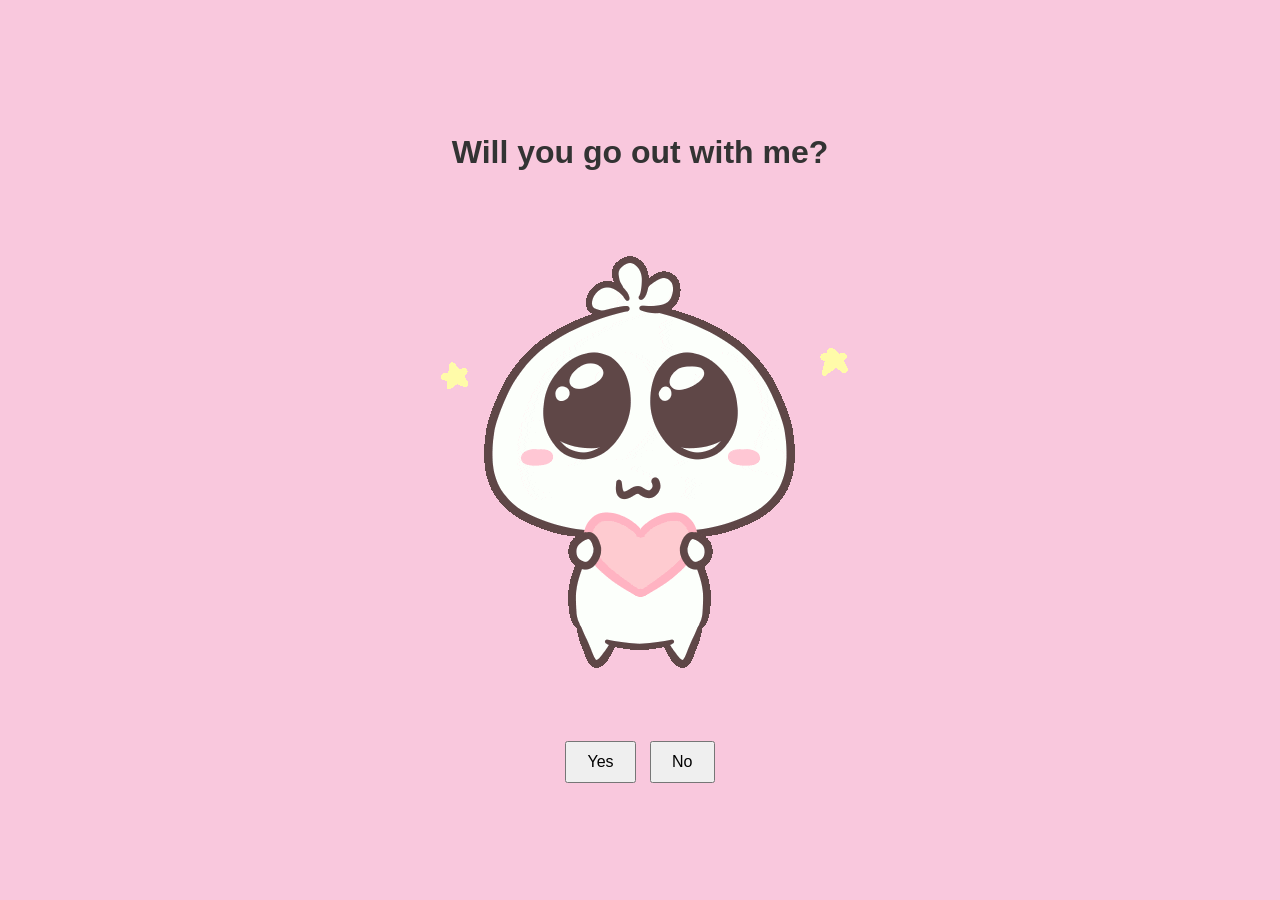
<file: index.html>
<!DOCTYPE html>
<html lang="en">
<head>
    <meta charset="UTF-8">
    <meta name="viewport" content="width=device-width, initial-scale=1.0">
    <title>Proposal Page</title>
    <link rel="stylesheet" href="styles.css">
</head>
<body>
    <div class="container">
        <h1>Will you go out with me?</h1>
        <img src="giphy.gif" alt="Proposal Art">
        <div class="buttons">
            <button onclick="redirectToYes()">Yes</button>
            <button class="no-button" onclick="runAway()">No</button>
        </div>
    </div>
    <script src="script.js"></script>
</body>
</html>
</file>
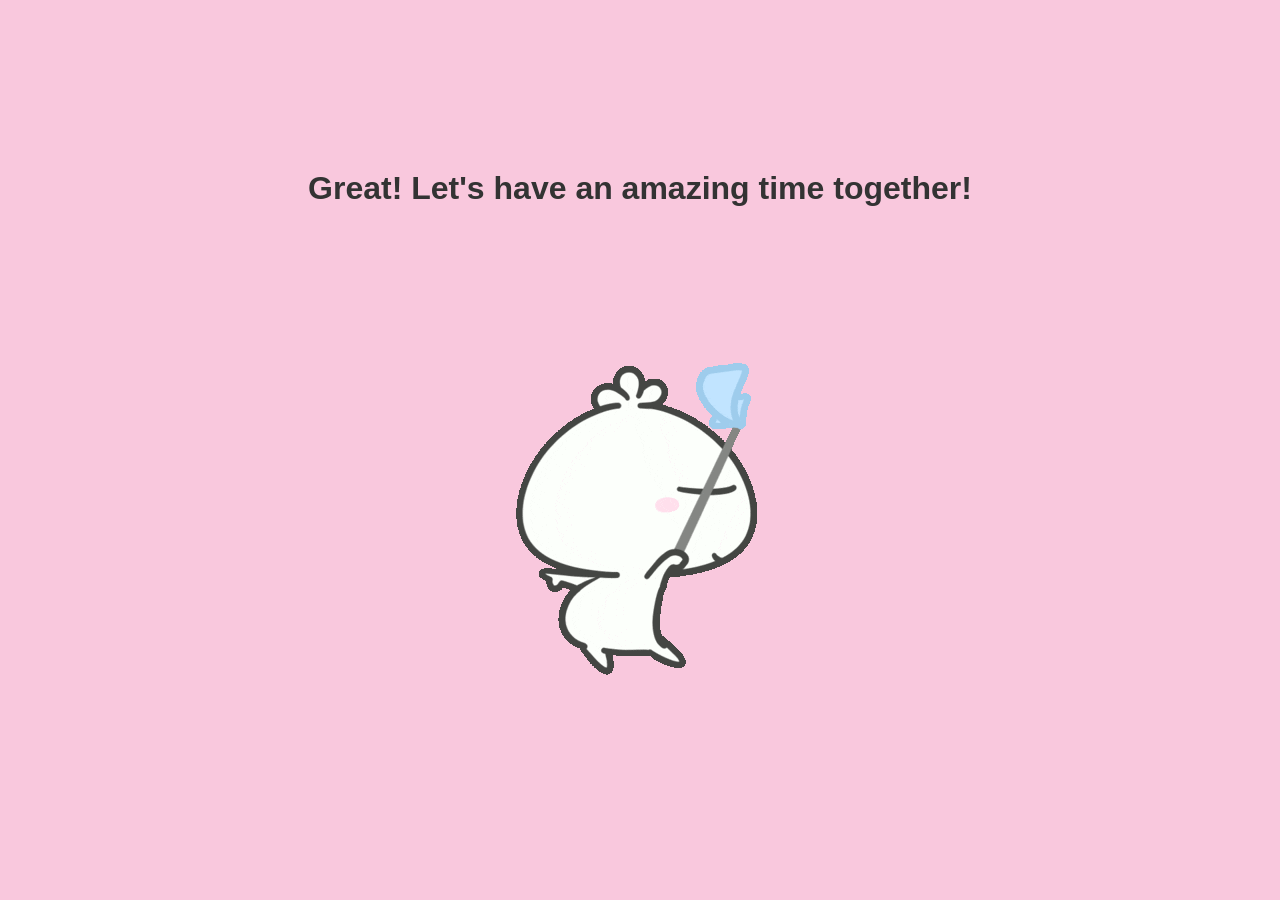
<file: yes-page.html>
<!DOCTYPE html>
<html lang="en">
<head>
    <meta charset="UTF-8">
    <meta name="viewport" content="width=device-width, initial-scale=1.0">
    <title>Yes Page</title>
    <link rel="stylesheet" href="styles.css">
</head>
<body>
    <div class="container">
        <h1>Great! Let's have an amazing time together!</h1>
        <img src="yes.gif" alt="Celebration Art">
    </div>
</body>
</html>
</file>
<file: styles.css>
body {
    font-family: Arial, sans-serif;
    background-color: #f9c8dd;
    margin: 0;
    display: flex;
    align-items: center;
    justify-content: center;
    height: 100vh;
}

.container {
    text-align: center;
    position: relative;
}

h1 {
    color: #333;
}

img {
    max-width: 100%;
    height: auto;
    margin: 20px 0;
}

.buttons {
    position: relative;
}

.buttons button {
    font-size: 16px;
    padding: 10px 20px;
    margin: 5px;
    cursor: pointer;
    transition: transform 0.5s ease; /* Add transition for smoother movement */
}

.buttons button.no-button:hover {
    background-color: #ddd;
}
</file>
